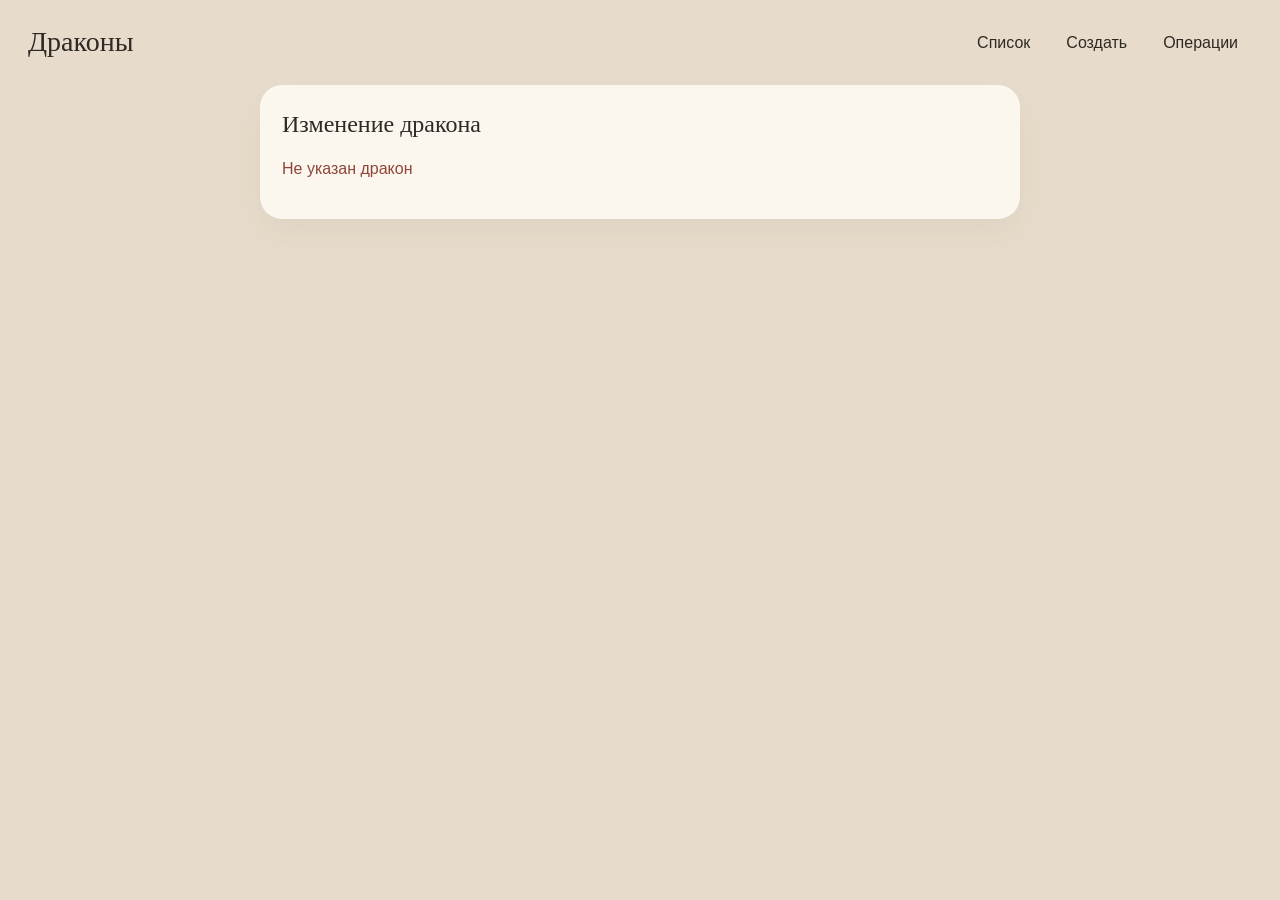
<file: src/main/webapp/edit.html>
<!DOCTYPE html>
<html lang="ru">
<head>
    <meta charset="UTF-8">
    <title>Изменить дракона</title>
    <link rel="stylesheet" href="css/style.css">
</head>
<body class="dialog-page">
<header class="top">
    <a class="brand" href="index.html" target="_blank">Драконы</a>
    <nav>
        <a href="index.html" target="_blank">Список</a>
        <a href="create.html" target="_blank">Создать</a>
        <a href="special.html" target="_blank">Операции</a>
    </nav>
</header>
<main class="wrap">
    <section class="card">
        <h1 id="title">Изменение дракона</h1>
        <p id="error" class="message"></p>
        <form id="form"></form>
    </section>
</main>
<script src="js/common.js"></script>
<script src="js/form.js"></script>
</body>
</html>
</file>
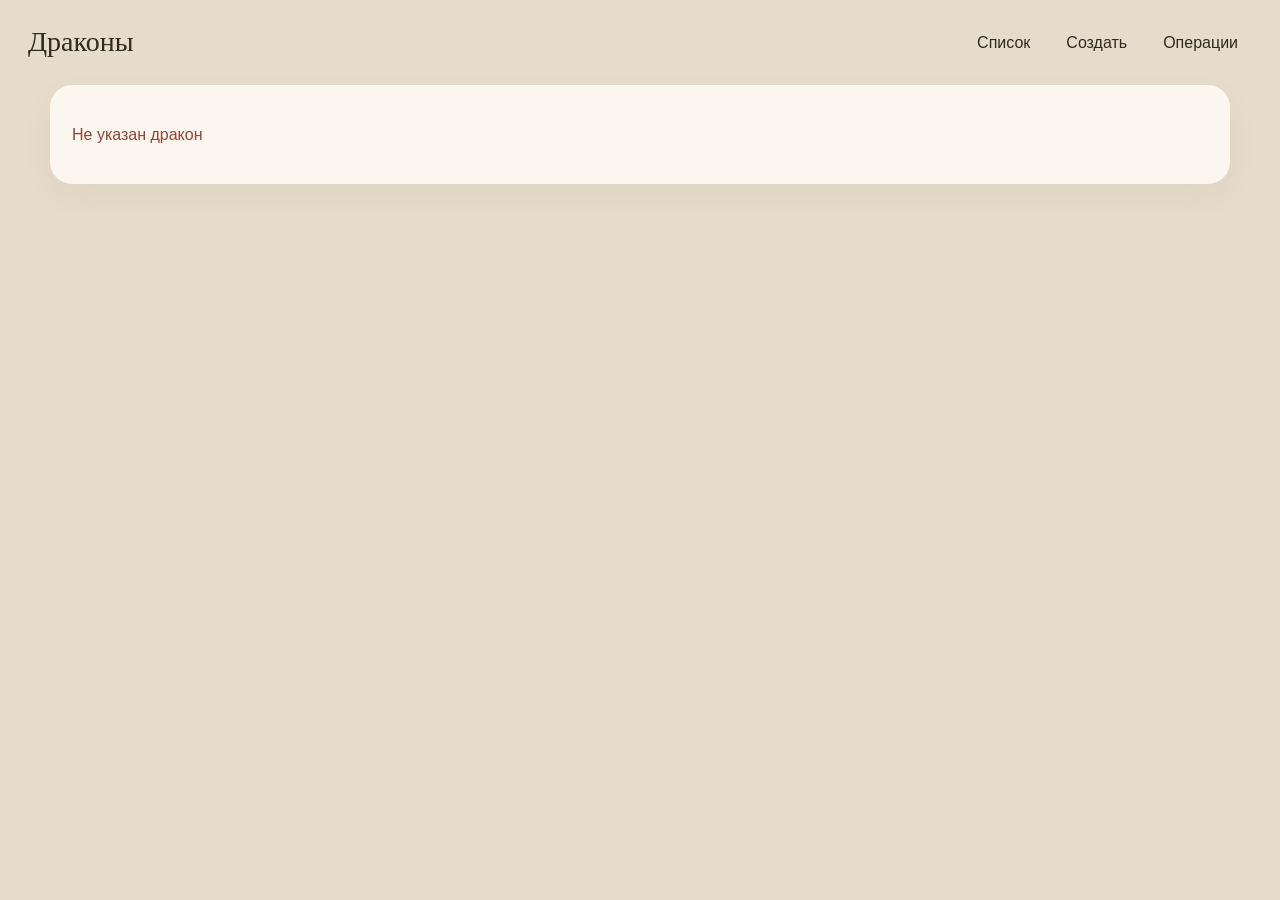
<file: src/main/webapp/view.html>
<!DOCTYPE html>
<html lang="ru">
<head>
    <meta charset="UTF-8">
    <title>Дракон</title>
    <link rel="stylesheet" href="css/style.css">
</head>
<body>
<header class="top">
    <a class="brand" href="index.html">Драконы</a>
    <nav>
        <a href="index.html">Список</a>
        <a href="create.html">Создать</a>
        <a href="special.html">Операции</a>
    </nav>
</header>
<main class="wrap">
    <section class="card">
        <p id="error" class="message"></p>
        <div id="content"></div>
    </section>
</main>
<script src="js/common.js?v=2"></script>
<script src="js/view.js?v=2"></script>
</body>
</html>
</file>
<file: src/main/webapp/css/style.css>
:root {
    --bg: #e7dccb;
    --paper: #fbf6ee;
    --ink: #2f2923;
    --muted: #7d6d5d;
    --line: #e4d5c3;
    --accent: #a97856;
    --soft: #f3e6d4;
    --danger: #8f4638;
}

* {
    box-sizing: border-box;
}

body {
    margin: 0;
    min-height: 100vh;
    color: var(--ink);
    background: var(--bg);
    font: 16px/1.45 "Avenir Next", "Segoe UI", sans-serif;
}

a {
    color: inherit;
}

.top {
    display: flex;
    justify-content: space-between;
    align-items: center;
    gap: 16px;
    padding: 22px 28px;
}

.brand {
    font-family: Palatino, "Iowan Old Style", Georgia, serif;
    font-size: 28px;
    text-decoration: none;
}

nav {
    display: flex;
    gap: 8px;
    flex-wrap: wrap;
}

nav a,
.button,
button {
    border: 0;
    border-radius: 999px;
    padding: 8px 14px;
    background: transparent;
    color: var(--ink);
    text-decoration: none;
    font: inherit;
    cursor: pointer;
    transition: background-color .16s ease, color .16s ease;
}

nav a:hover {
    background: var(--soft);
}

nav a.is-active,
.button,
button {
    background: var(--accent);
    color: #fffaf4;
}

nav a.is-active:hover,
.button:hover,
button:hover {
    background: #916246;
}

.button.quiet,
button.quiet {
    background: var(--soft);
    color: var(--ink);
}

.button.quiet:hover,
button.quiet:hover {
    background: #e8d4ba;
    color: var(--ink);
}

.button.danger,
button.danger {
    background: transparent;
    color: var(--danger);
    box-shadow: inset 0 0 0 1px #e3c3bb;
}

.button.danger:hover,
button.danger:hover {
    background: #f8ebe7;
    color: var(--danger);
}

button:disabled,
button:disabled:hover {
    background: var(--soft);
    color: var(--muted);
    cursor: default;
}

.wrap {
    width: min(1180px, calc(100% - 32px));
    margin: 0 auto 40px;
}

.card {
    background: var(--paper);
    border-radius: 22px;
    padding: 22px;
    box-shadow: 0 12px 30px rgba(80, 55, 30, 0.05);
}

h1, h2 {
    font-family: Palatino, "Iowan Old Style", Georgia, serif;
    font-weight: 500;
    margin: 0 0 14px;
}

h2 {
    font-size: 22px;
}

.filters,
.row,
.actions {
    display: flex;
    flex-wrap: wrap;
    gap: 12px;
    align-items: end;
}

.filters {
    margin-bottom: 16px;
}

label {
    display: grid;
    gap: 6px;
    color: var(--muted);
    font-size: 13px;
}

input,
select {
    min-width: 0;
    border: 0;
    border-radius: 12px;
    padding: 10px 12px;
    background: #fff;
    color: var(--ink);
    font: inherit;
    box-shadow: inset 0 0 0 1px var(--line);
}

input:focus,
select:focus {
    outline: 2px solid #e2c2a8;
}

.table-wrap {
    overflow-x: auto;
}

table {
    width: 100%;
    border-collapse: collapse;
    font-size: 14px;
}

th,
td {
    padding: 10px 12px;
    text-align: left;
    white-space: nowrap;
    border-bottom: 1px solid var(--line);
}

th {
    color: var(--muted);
    font-weight: 600;
}

.pager {
    display: flex;
    gap: 10px;
    align-items: center;
    margin-top: 14px;
}

.message {
    min-height: 1.2em;
    color: var(--danger);
}

.grid {
    display: grid;
    grid-template-columns: repeat(2, minmax(0, 1fr));
    gap: 12px 16px;
}

.span-2 {
    grid-column: 1 / -1;
}

.block {
    margin-top: 18px;
    padding-top: 8px;
}

.facts {
    display: grid;
    grid-template-columns: 180px 1fr;
    gap: 8px 12px;
}

.facts span {
    color: var(--muted);
}

.visual {
    display: grid;
    justify-items: center;
    gap: 10px;
    margin-bottom: 18px;
    padding: 18px;
    border-radius: 18px;
    background: var(--soft);
}

.dragon {
    width: 280px;
    height: auto;
}

.stack {
    display: grid;
    gap: 16px;
}

.ops {
    display: grid;
    grid-template-columns: minmax(0, 1.15fr) minmax(280px, .85fr);
    gap: 16px;
    align-items: start;
}

.result-card {
    position: sticky;
    top: 16px;
}

.hint {
    margin: 0;
    color: var(--muted);
}

.checks {
    display: grid;
    gap: 8px;
    margin-top: 6px;
}

label.check {
    display: flex;
    align-items: center;
    gap: 10px;
    color: var(--ink);
    font-size: 16px;
}

label.check input {
    width: 18px;
    height: 18px;
    margin: 0;
    accent-color: var(--accent);
    box-shadow: none;
}

.hit {
    display: grid;
    gap: 4px;
    padding: 12px 14px;
    border-radius: 14px;
    background: var(--soft);
}

.hit + .hit {
    margin-top: 8px;
}

.hit a {
    font-family: Palatino, "Iowan Old Style", Georgia, serif;
    font-size: 20px;
    text-decoration: none;
}

.hit p {
    margin: 0;
    color: var(--muted);
    font-size: 14px;
}

.mini {
    display: flex;
    flex-wrap: wrap;
    gap: 8px 16px;
    padding: 12px 0;
    border-bottom: 1px solid var(--line);
}

.dialog-page .wrap {
    width: min(760px, calc(100% - 32px));
}

@media (max-width: 720px) {
    .grid,
    .facts,
    .ops {
        grid-template-columns: 1fr;
    }

    .result-card {
        position: static;
    }

    .top {
        align-items: flex-start;
        flex-direction: column;
    }
}
</file>
